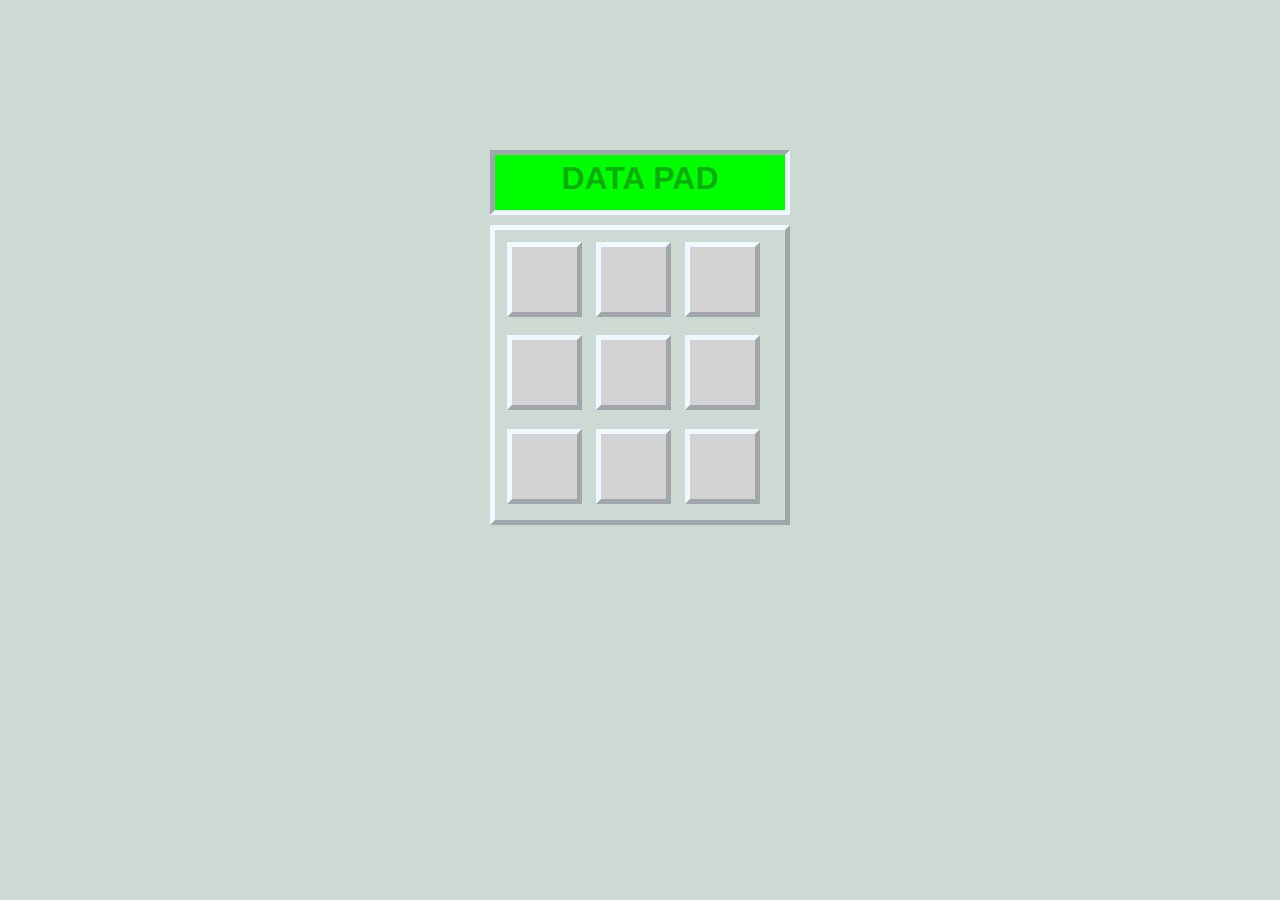
<file: index.html>
<!DOCTYPE html>
<html lang="en">
  <head>
    <meta charset="UTF-8" />
    <meta name="viewport" content="width=device-width, initial-scale=1.0" />
    <meta
      description="Portfolio for Ripley Olesko, Web Developer and Writer. Browse website demos, writing samples, and personal tidbits."
    />
    <link rel="preconnect" href="https://fonts.googleapis.com" />
    <link rel="preconnect" href="https://fonts.gstatic.com" crossorigin />
    <link
      href="https://fonts.googleapis.com/css2?family=Imbue:opsz,wght@10..100,100..900&display=swap"
      rel="stylesheet"
    />
    <link href="styles.css" rel="stylesheet" />
    <title>DATA PAD</title>
  </head>
  <body>
    <main>
      <aside>
        <div class="tooltip-container" id="writing-tooltip">
          <p>
            A short portfolio of writing of mine, and soon recommendations of
            writers I support.
          </p>
        </div>
        <div class="tooltip-container" id="webs-tooltip">
          <p>
            This page contains website recommendations, things on the web I use
            a lot, and stuff I thought was cool. None of them are mine, it's
            just my little dragon hoard of websites.
          </p>
        </div>
        <div class="tooltip-container" id="blog-tooltip">
          <p>
            This is my blog! Where I yap about whatever thoughts I had that day.
          </p>
        </div>
        <div class="tooltip-container" id="loved-tooltip">
          <p>
            This is a collection of miscellaneous things about me. Games and TV
            I like, good books, and personal projects.
          </p>
        </div>
        <div class="tooltip-container" id="click-tooltip">
          <p>This button does nothing but make a nice clicky noise. Enjoy :}</p>
        </div>
        <div class="tooltip-container" id="quiz-tooltip">
          <p>
            Enter to take a quiz that will tell you accurate and true things
            about yourself! It's real and very true! Also it is not done yet!
          </p>
        </div>
        <div class="tooltip-container" id="data-tooltip">
          <p>
            This page contains fun little APIs and data gimmicks such as random
            Tarot Card API, and NPS random picture generator. Not currently
            open.
          </p>
        </div>
        <div class="tooltip-container" id="contact-tooltip">
          <p>If you want to talk to me for some reason, use this page!</p>
        </div>
        <div class="tooltip-container" id="nothing-tooltip">
          <p>Nothing here- yet. Let that be as ominous as you want.</p>
        </div>
      </aside>
      <h1 id="padtitle">DATA PAD</h1>
      <nav>
        <div>
          <a href="writing.html"
            ><button title="WRITING" type="button" id="writing-button"></button
          ></a>
        </div>
        <a href="webs.html"
          ><button title="WEBS" type="button" id="webs-button"></button
        ></a>
        <a href="blog.html"
          ><button title="BLOG" type="button" id="blog-button"></button
        ></a>
        <a href="loved.html"
          ><button title="LOVE BUTTON" type="button" id="loved-button"></button
        ></a>
        <button
          title="FOR THE CLICK OF IT"
          type="button"
          id="click-button"
          class="inactive"
        ></button>
        <a href="#"
          ><button
            title="QUIZ (coming soon)"
            type="button"
            class="inactive"
            id="quiz-button"
          ></button
        ></a>
        <a href="#"
          ><button
            title="DATA GIMMICK"
            type="button"
            id="data-button"
            class="inactive"
          ></button></a
        ><br />
        <a href="contact.html">
          <button title="CONTACT" type="button" id="contact-button"></button>
        </a>
        <button
          title="[REDACTED]"
          type="button"
          class="inactive"
          id="nothing-button"
        ></button>
      </nav>
    </main>
  </body>
  <script src="script.js"></script>
</html>
</file>
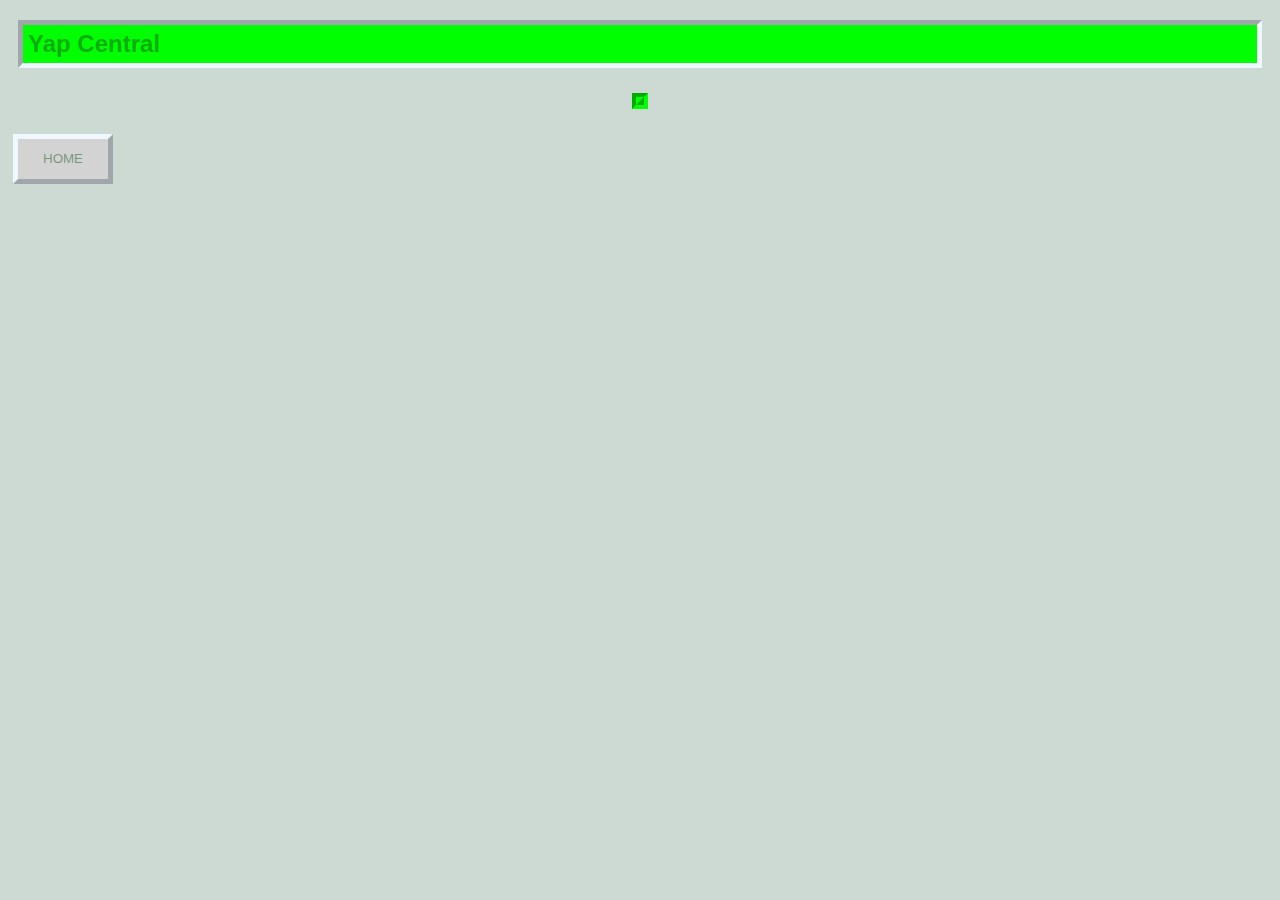
<file: blog.html>
<!DOCTYPE html>
<html lang="en">
  <head>
    <meta charset="UTF-8" />
    <meta name="viewport" content="width=device-width, initial-scale=1.0" />
    <link href="styles.css" rel="stylesheet" />
    <title>Hear me, Hear me</title>
  </head>
  <body>
    <section>
      <h2>Yap Central</h2>
      <div id="nimmy">
        <fieldset style="padding: 0"></fieldset>
      </div>
    </section>
    <section></section>
  </body>
  <footer>
    <a href="index.html"
      ><button title="HOME" type="button" class="home-button">HOME</button></a
    >
  </footer>
</html>
</file>
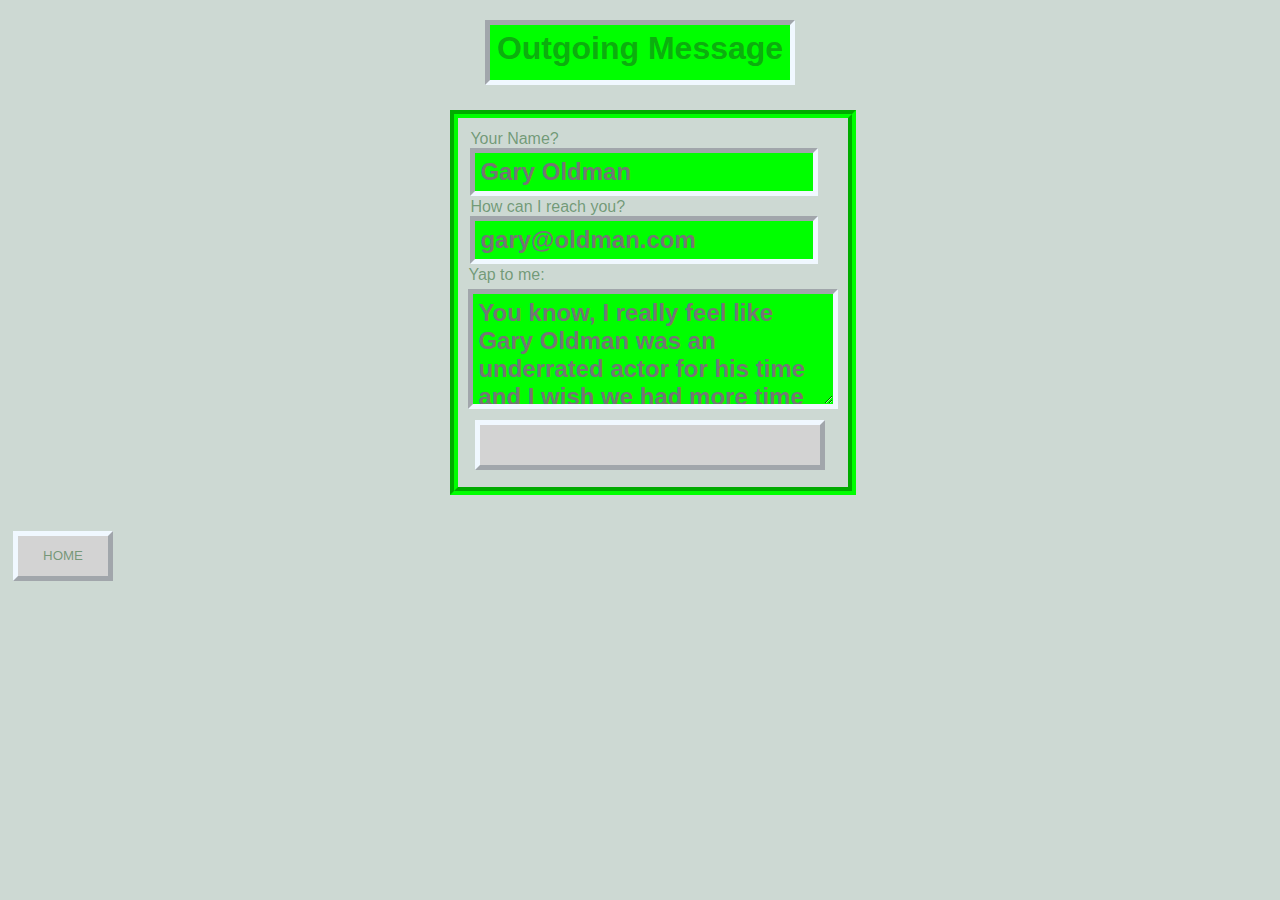
<file: contact.html>
<!DOCTYPE html>
<html lang="en">
  <head>
    <meta charset="UTF-8" />
    <meta name="viewport" content="width=device-width, initial-scale=1.0" />
    <title>Talk to me</title>
    <link rel="stylesheet" href="styles.css" />
  </head>
  <body>
    <h1>Outgoing Message</h1>
    <fieldset id="contact">
      <form name="contact" netlify>
        <div class="labels">
          <label for="name">Your Name?</label>
          <input type="text" name="name" placeholder="Gary Oldman" />
        </div>
        <div class="labels">
          <label for="email">How can I reach you?</label>
          <input type="email" name="email" placeholder="gary@oldman.com" />
        </div>
        <label for="text-body">Yap to me:</label> 
    </br>
        <textarea
          name="text-body"
          id="text-body"
          placeholder="You know, I really feel like Gary Oldman was an underrated actor for his time and I wish we had more time with him. But you know the meat grinder of Hollywood... And just the sheer iconic-ness of having the last name 'old man'? Unbelievably cool."
        ></textarea> 
    </br>
            <button type="submit" id="go-button"></button>
      </form>
    </fieldset>
  </body>
  <footer>
    <a href="index.html"
      ><button title="HOME" type="button" class="home-button">HOME</button></a
    >
  </footer>
</html>
</file>
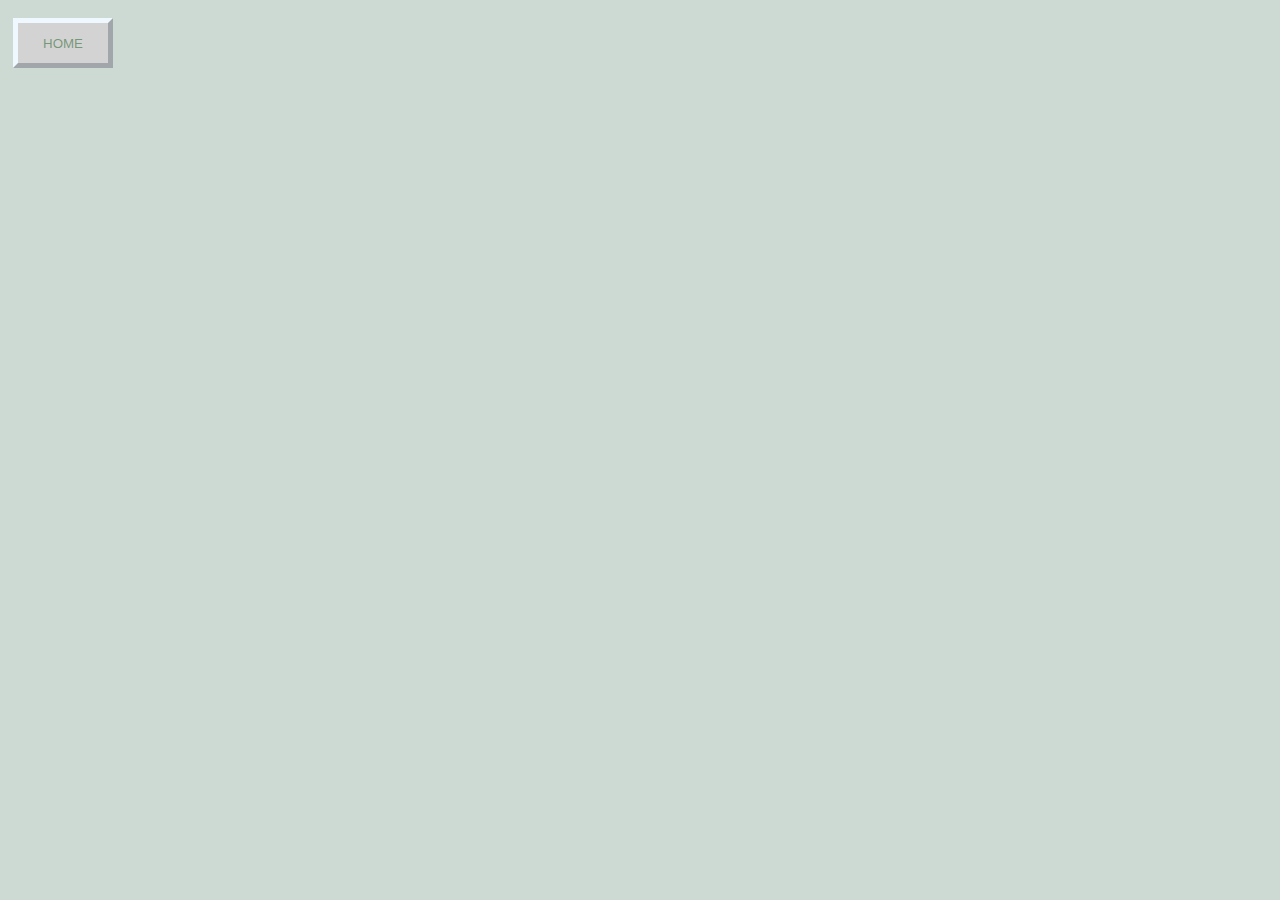
<file: quiz.html>
<!DOCTYPE html>
<html lang="en">
  <head>
    <meta charset="UTF-8" />
    <meta name="viewport" content="width=device-width, initial-scale=1.0" />
    <link href="styles.css" rel="stylesheet" />
    <title>QUIZ</title>
  </head>
  <body></body>
  <footer>
    <a href="index.html"
      ><button title="HOME" type="button" class="home-button">HOME</button></a
    >
  </footer>
</html>
</file>
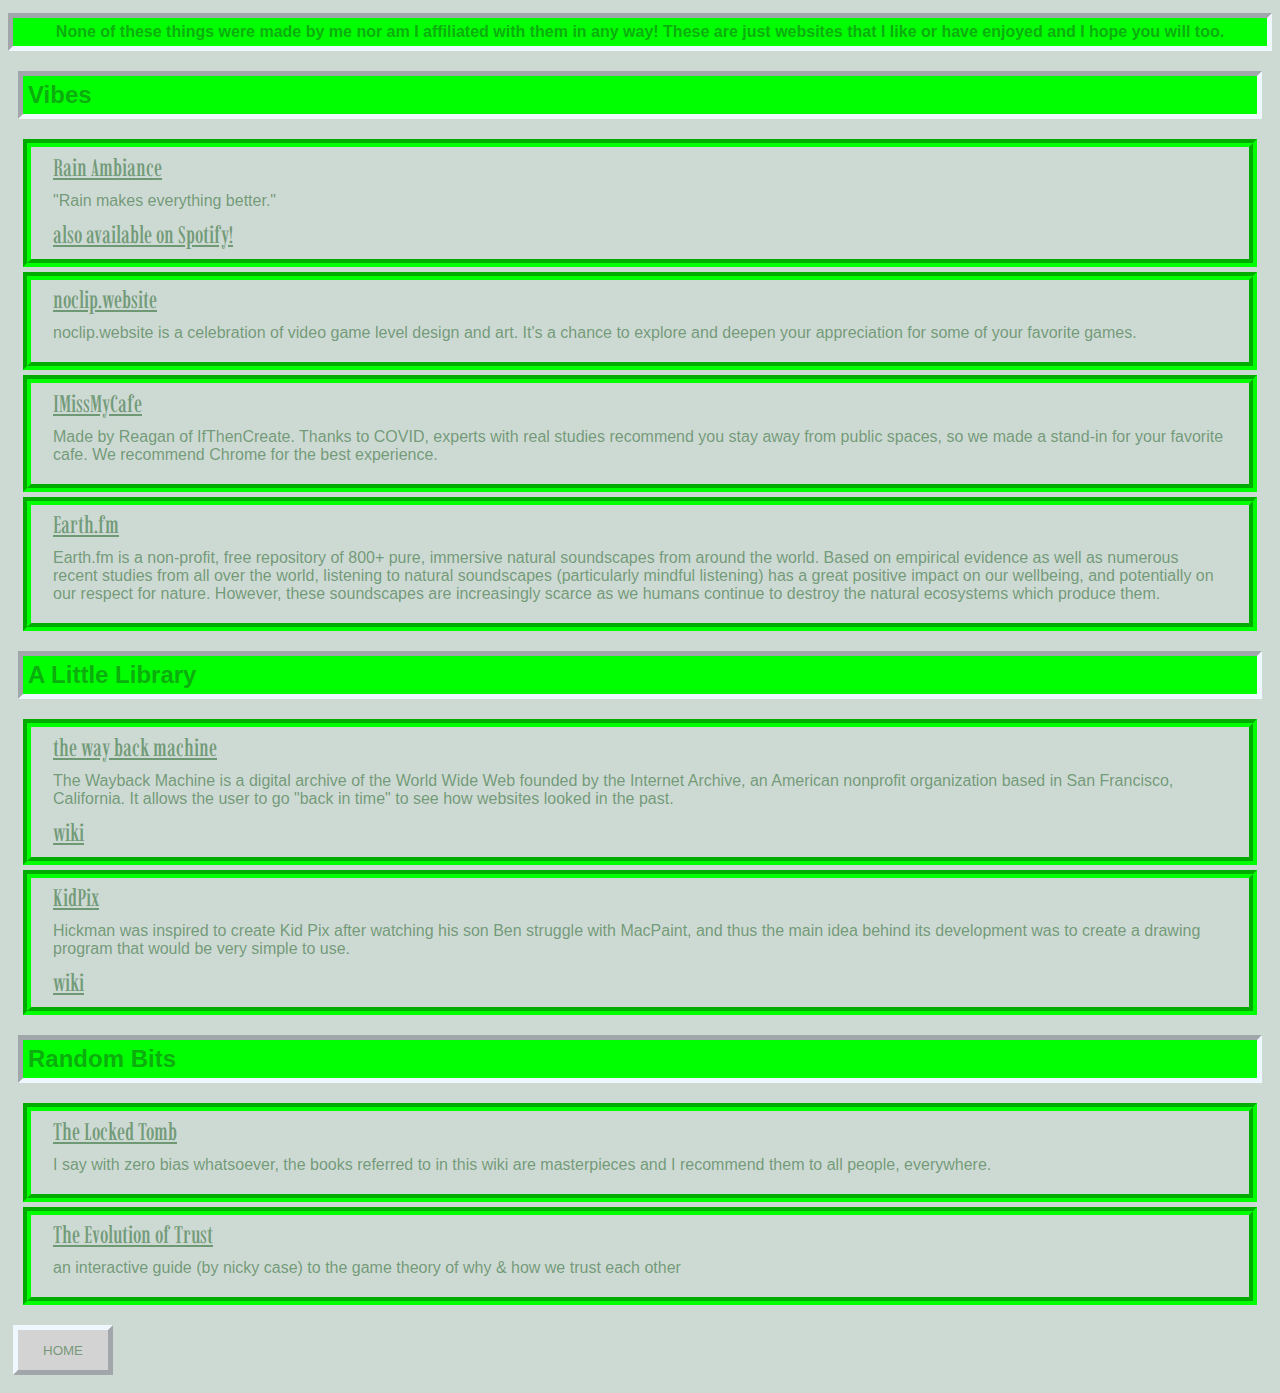
<file: webs.html>
<!DOCTYPE html>
<html lang="en">
  <head>
    <meta charset="UTF-8" />
    <meta name="viewport" content="width=device-width, initial-scale=1.0" />
    <link rel="preconnect" href="https://fonts.googleapis.com" />
    <link rel="preconnect" href="https://fonts.gstatic.com" crossorigin />
    <link
      href="https://fonts.googleapis.com/css2?family=Imbue:opsz,wght@10..100,100..900&display=swap"
      rel="stylesheet"
    />
    <link href="styles.css" rel="stylesheet" />
    <title>FUN LINKS</title>
  </head>
  <body>
    <h2 id="web-header">
      None of these things were made by me nor am I affiliated with them in any
      way! These are just websites that I like or have enjoyed and I hope you
      will too.
    </h2>
    <section>
      <h2>Vibes</h2>
      <fieldset>
        <a href="https://www.rainymood.com/" class="a">Rain Ambiance</a>
        <p>"Rain makes everything better."</p>
        <a
          href="https://open.spotify.com/album/6cdRsUmr0ymNTYByJIRbUf?si=6aWFA8qHRCWG2BoyE2RCeA&nd=1&dlsi=492ed36b714f40a1"
          class="a"
          >also available on Spotify!</a
        >
      </fieldset>
      <fieldset>
        <a href="https://noclip.website/" class="a" target="_blank"
          >noclip.website</a
        >
        <p>
          noclip.website is a celebration of video game level design and art.
          It's a chance to explore and deepen your appreciation for some of your
          favorite games.
        </p>
      </fieldset>
      <fieldset>
        <a href="https://imissmycafe.com/" class="a" target="_blank"
          >IMissMyCafe</a
        >
        <p>
          Made by Reagan of IfThenCreate. Thanks to COVID, experts with real
          studies recommend you stay away from public spaces, so we made a
          stand-in for your favorite cafe. We recommend Chrome for the best
          experience.
        </p>
      </fieldset>
      <fieldset>
        <a href="https://earth.fm/" class="a" target="_blank">Earth.fm</a>
        <p>
          Earth.fm is a non-profit, free repository of 800+ pure, immersive
          natural soundscapes from around the world. Based on empirical evidence
          as well as numerous recent studies from all over the world, listening
          to natural soundscapes (particularly mindful listening) has a great
          positive impact on our wellbeing, and potentially on our respect for
          nature. However, these soundscapes are increasingly scarce as we
          humans continue to destroy the natural ecosystems which produce them.
        </p>
      </fieldset>
    </section>
    <section>
      <h2>A Little Library</h2>
      <fieldset>
        <a href="https://web.archive.org/" class="a" target="_blank"
          >the way back machine</a
        >
        <p>
          The Wayback Machine is a digital archive of the World Wide Web founded
          by the Internet Archive, an American nonprofit organization based in
          San Francisco, California. It allows the user to go "back in time" to
          see how websites looked in the past.
        </p>
        <a href="https://en.wikipedia.org/wiki/Wayback_Machine" class="a"
          >wiki</a
        >
      </fieldset>
      <fieldset>
        <a href="https://kidpix.app/" class="a">KidPix</a>
        <p>
          Hickman was inspired to create Kid Pix after watching his son Ben
          struggle with MacPaint, and thus the main idea behind its development
          was to create a drawing program that would be very simple to use.
        </p>
        <a href="https://en.wikipedia.org/wiki/Kid_Pix" class="a">wiki</a>
      </fieldset>
    </section>
    <section>
      <h2>Random Bits</h2>
      <fieldset>
        <a
          href="https://thelockedtomb.fandom.com/wiki/The_Locked_Tomb_Wiki"
          target="_blank"
          class="a"
          >The Locked Tomb</a
        >
        <p>
          I say with zero bias whatsoever, the books referred to in this wiki
          are masterpieces and I recommend them to all people, everywhere.
        </p>
      </fieldset>
      <fieldset>
        <a href="https://ncase.me/trust/" target="_blank" class="a"
          >The Evolution of Trust</a
        >
        <p>
          an interactive guide (by nicky case) to the game theory of why & how
          we trust each other
        </p>
      </fieldset>
    </section>
  </body>
  <footer>
    <a href="index.html"
      ><button title="HOME" class="home-button" type="button">HOME</button></a
    >
  </footer>
</html>
</file>
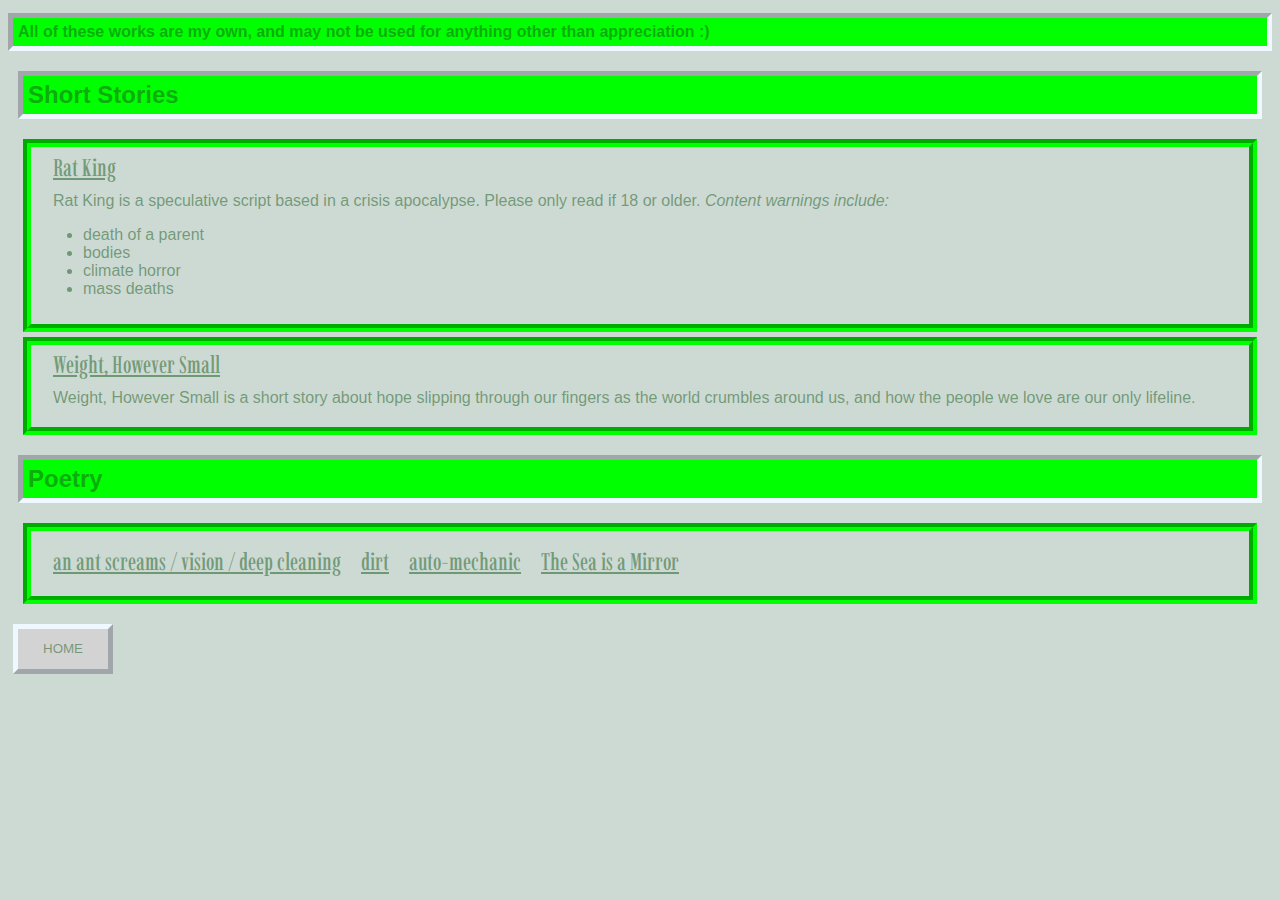
<file: writing.html>
<!DOCTYPE html>
<html lang="en">
  <head>
    <meta charset="UTF-8" />
    <meta name="viewport" content="width=device-width, initial-scale=1.0" />
    <link rel="preconnect" href="https://fonts.googleapis.com" />
    <link rel="preconnect" href="https://fonts.gstatic.com" crossorigin />
    <link
      href="https://fonts.googleapis.com/css2?family=Imbue:opsz,wght@10..100,100..900&display=swap"
      rel="stylesheet"
    />
    <link href="styles.css" rel="stylesheet" />
    <title>MY WORDS</title>
  </head>
  <body>
    <h2 id="writing-header">
      All of these works are my own, and may not be used for anything other than
      appreciation :)
    </h2>
    <section>
      <h2>Short Stories</h2>
      <fieldset>
        <a href="writing/ratKing.pdf" class="a">Rat King</a>
        <p>
          Rat King is a speculative script based in a crisis apocalypse. Please
          only read if 18 or older. <em>Content warnings include:</em>
        </p>
        <ul>
          <li>death of a parent</li>
          <li>bodies</li>
          <li>climate horror</li>
          <li>mass deaths</li>
        </ul>
      </fieldset>
      <fieldset>
        <a href="writing/Weight, However Small.pdf" class="a"
          >Weight, However Small</a
        >
        <p>
          Weight, However Small is a short story about hope slipping through our
          fingers as the world crumbles around us, and how the people we love
          are our only lifeline.
        </p>
      </fieldset>
    </section>
    <section>
      <h2>Poetry</h2>
      <fieldset id="poetry">
        <a href="writing/an ant screams.pdf" class="a"
          >an ant screams / vision / deep cleaning</a
        >
        <a href="writing/dirt.pdf" class="a">dirt</a>
        <a href="writing/an auto-mechanic.pdf" class="a">auto-mechanic</a>
        <a href="writing/Confessions to the Waves.pdf" class="a"
          >The Sea is a Mirror</a
        >
      </fieldset>
    </section>
  </body>
  <footer>
    <a href="index.html"
      ><button title="HOME" class="home-button" type="button">HOME</button></a
    >
  </footer>
</html>
</file>
<file: styles.css>
* {
    font-family: 'Consolas', sans-serif;
    background-color: rgb(205, 217, 211);
    color: rgba(24, 94, 29, 0.521);
}

/* main page */

h1 {
    background-color: lime;
    border: 5px inset;
    border-color: aliceblue;
    width: 300px;
    height: 50px;
    max-width: 300px;
    max-height: 50px;
    margin: 20px auto;
    text-align: center;
    padding-top: 5px;
}

nav {
    width: 300px;
    height: 300px;
    max-width: 300px;
    max-height: 300px;
    margin: auto;
    padding: 5px;
    display: flex;
    flex-flow: row wrap;
    border: 5px outset;
    border-color: aliceblue;
    box-sizing: border-box;
}

#padtitle {
    margin: 150px auto 10px auto;
    width: 290px;
    height: 75px;
}

button {
    width: 75px;
    height: 75px;
    margin: 7px;
    border: 5px outset;
    border-color: aliceblue;
    background-color: lightgray;
    cursor: pointer;
}

button:hover {
    background-color: rgba(214, 238, 206, 0.772);
}

button:active {
    transform: scale(.94);
}

#forClick:active {
    transform: scale(.90);
}

button:hover.inactive {
    background-color: rgba(248, 104, 104, 0.322);
}

.tooltip-container {
    position: absolute;
    display: none;
    width: 25%;
    max-width: 300px;
    height: fit-content;
    padding: 2px;
    margin: 100px auto 10px 70px;
    z-index: 1;
    background-color: rgba(0, 255, 0, 0.459);
    border: 3px inset;
    border-color: aliceblue;
}

.tooltip-container>p {
    background-color: rgba(0, 255, 0, 0.123);
}

@media (min-width:320px) {

    /* make tooltip change */
    .tooltip-container {
        width: 50%;
        height: fit-content;
    }
}

/* end main css */

/* all pages */

section {
    margin: 10px;
}

h2 {
    font-weight: 600;
    font-size: 1.5rem;
    background-color: lime;
    border: 5px inset;
    border-color: aliceblue;
    padding: 5px;
}

.a {
    /* .a is word links, all except buttons */
    font-family: 'Imbue', 'sans-serif';
    font-weight: 500;
    font-size: 1.5rem;
    margin: 10px;
}

.home-button {
    width: 100px;
    height: 50px;
    margin: 10px 5px;
}

/* writing page */

#writing-header {
    display: flex;
    text-align: center;
    padding: 5px;
    font-size: 1rem;
}

p {
    margin: 10px;
}

fieldset {
    margin: 5px;
    border-color: lime;
    border-width: .5rem;
}

#poetry {
    display: flex;
    flex-direction: row;
}

/* webs page */

#web-header {
    text-align: center;
    font-size: 1rem;
}

/* loved page */

#grams {
    display: flex;
    justify-content: space-evenly;
    margin: 20px;
    flex-wrap: wrap;
}

.games {
    min-height: 300px;
    max-height: 300px;
    min-width: 300px;
    max-width: 300px;
    margin: 10px 5px;
    border: 5px solid rgba(24, 94, 29, 0.521);
}

#gameCard {
    padding: 10px;
    display: flex;
    justify-content: space-evenly;
    align-items: center;
    flex-wrap: wrap;
}


/* blog page */

#nimmy {
    display: flex;
    justify-content: space-evenly;
    align-items: center;
    flex-wrap: wrap;
}

/* contact page */ 

#contact {
    padding: 10px;
    margin: 2% 35%;
    width: fit-content;
    height: fit-content;
}

#go-button {
    width: 350px;
    height: 50px;
}

textarea {
    width: 350px;
    min-width: 350px;
    max-width: 350px;
    height: 100px;
    margin-top: 5px;
}

input, textarea {
    font-weight: 600;
    font-size: 1.5rem;
    background-color: lime;
    border: 5px inset;
    border-color: aliceblue;
    padding: 5px;
}

.labels {
    margin: 2px;
}
</file>
